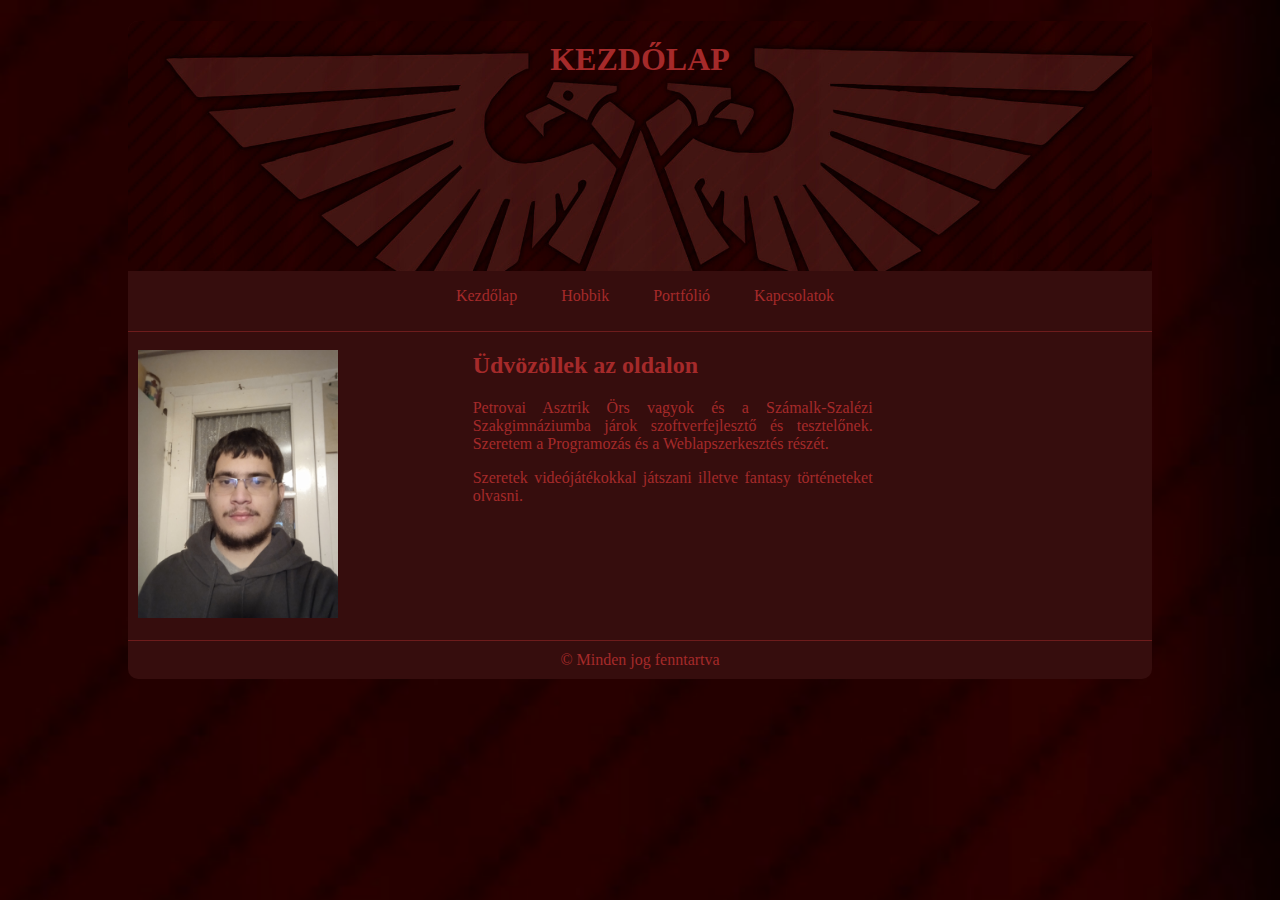
<file: index.html>
<!DOCTYPE html>
<html lang="hu">
<head>
    <meta charset="UTF-8">
    <meta name="description" content="Portfólió">
    <meta name="keywords" content="Portfólió, Petrovai Asztrik Örs, Házifeladat">
    <meta name="author" content="Petrovai Asztrik Örs">
    <meta name="viewport" content="width=device-width, initial-scale=1.0">
    <link rel="stylesheet" href="style.css">
    <title>Petrovai Asztrik Örs</title>
</head>
<body>
    <main>
        <header><h1>KEZDŐLAP</h1></header>
        <nav>
            <div class="linkek">
            <ul>
                <li><a href="index.html" class="kezdo">Kezdőlap</a></li>
                <li><a href="hobbik.html" class="kezdo">Hobbik</a></li>
                <li><a href="Portfolio.html" class="kezdo">Portfólió</a></li>
                <li><a href="kapcsolatok.html" class="kezdo">Kapcsolatok</a></li>
            </ul>
        </div>
        </nav>
        <article class="kezdolap">
            <div class="kep">
            <br>
            <img src="kepek/IMG_20230111_183821.jpg" alt="Petrovai Asztrik Örs" class="fenykep">
            </div>
            <div class="tartalom">
            <h2>Üdvözöllek az oldalon</h2>
            <p>Petrovai Asztrik Örs vagyok és a Számalk-Szalézi Szakgimnáziumba járok szoftverfejlesztő és tesztelőnek. Szeretem a Programozás és a Weblapszerkesztés részét.</p>
            <p>Szeretek videójátékokkal játszani illetve fantasy történeteket olvasni.</p>
            </div>
            <br>
        </article>
        <footer>© Minden jog fenntartva</footer>
    </main>
</body>
</html>
</file>
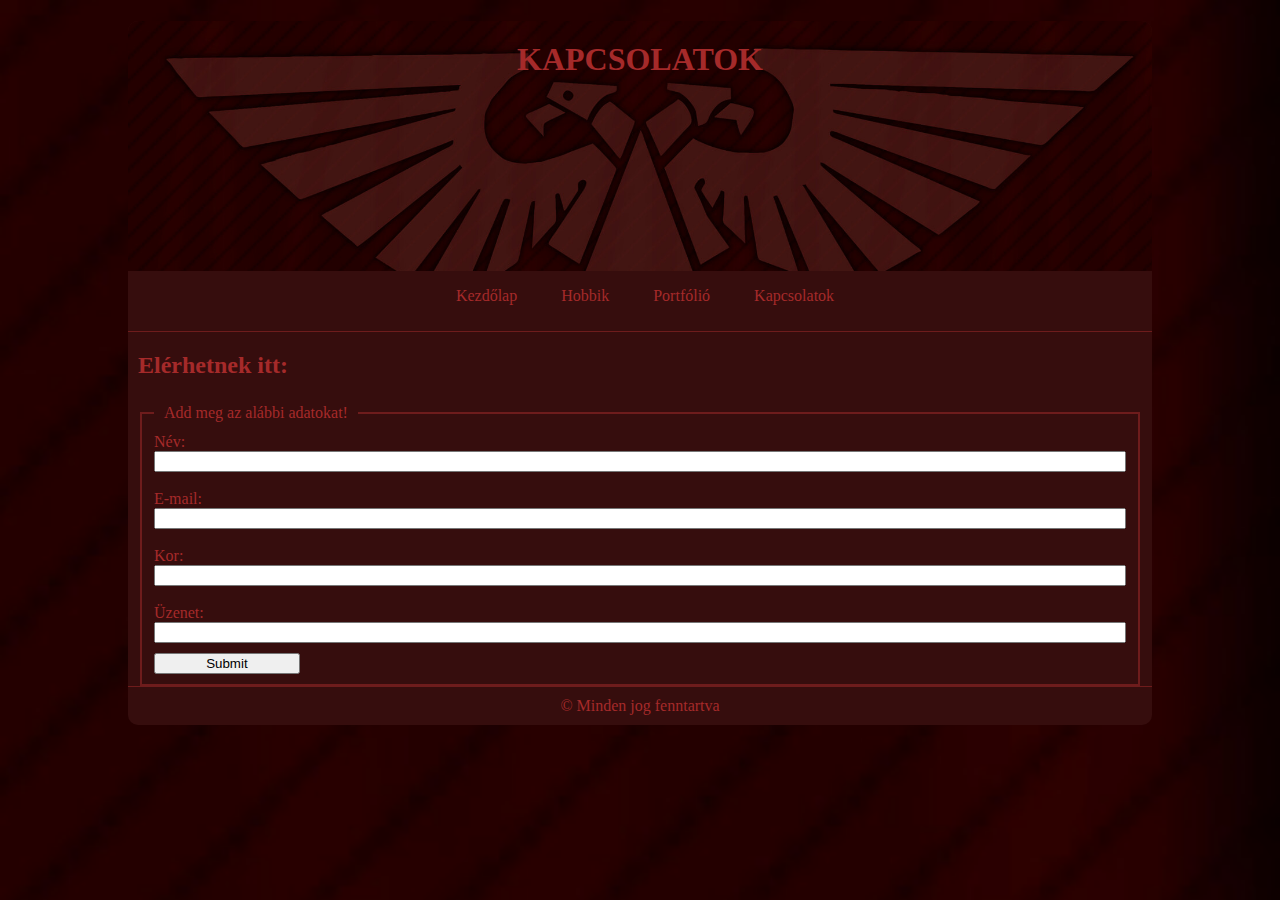
<file: kapcsolatok.html>
<!DOCTYPE html>
    <html lang="hu">
    <head>
        <meta charset="UTF-8">
        <meta name="description" content="Portfólió">
        <meta name="keywords" content="Portfólió, Petrovai Asztrik Örs, Házifeladat">
        <meta name="author" content="Petrovai Asztrik Örs">
        <meta name="viewport" content="width=device-width, initial-scale=1.0">
        <link rel="stylesheet" href="style.css">
        <title>Petrovai Asztrik Örs</title>
    </head>
    <body>
        <main>
            <header><h1>KAPCSOLATOK</h1></header>
            <nav>
                <div class="linkek">
                <ul>
                    <li><a href="index.html" class="kezdo">Kezdőlap</a></li>
                    <li><a href="hobbik.html" class="kezdo">Hobbik</a></li>
                    <li><a href="Portfolio.html" class="kezdo">Portfólió</a></li>
                    <li><a href="kapcsolatok.html" class="kezdo">Kapcsolatok</a></li>
                </ul>
            </div>
            </nav>
            <article>

                <h2>Elérhetnek itt:</h2>
                <fieldset>
                    <legend>Add meg az alábbi adatokat!</legend>
                    <label>Név:</label>
                    <input type="text">
                    <br>
                    <br>
                    <label>E-mail:</label>
                    <input type="text">
                    <br>
                    <br>
                    <label>Kor:</label>
                    <input type="text">
                    <br>
                    <br>
                    <label>Üzenet:</label>
                    <input type="text" class="uzenet">
                    <br>
                    <input type="submit">
                </fieldset>
                
            </article>
            <footer>© Minden jog fenntartva</footer>
        </main>
    </body>
    </html>
</file>
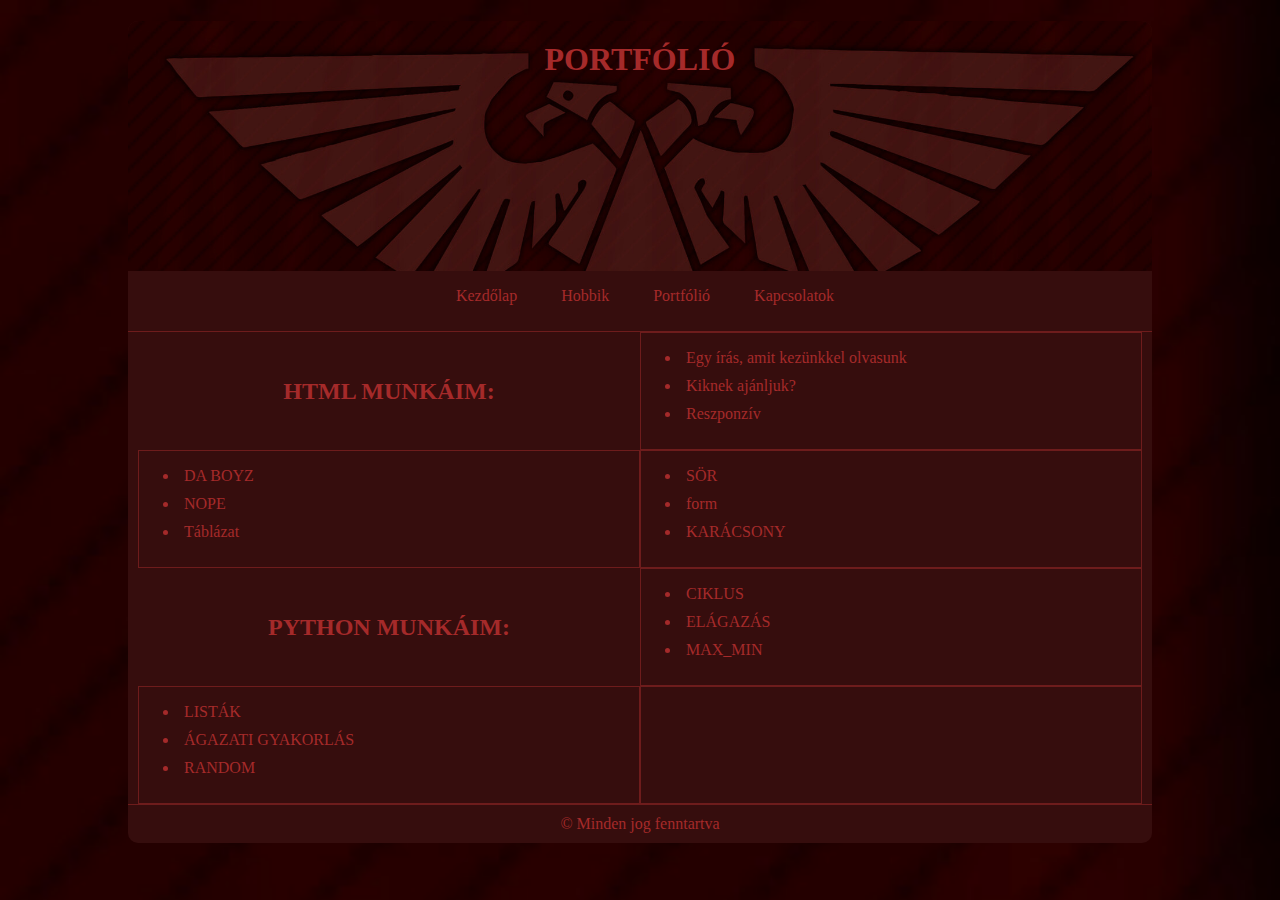
<file: Portfolio.html>
<!DOCTYPE html>
<html lang="hu">
<head>
    <meta charset="UTF-8">
    <meta name="description" content="Portfólió">
    <meta name="keywords" content="Portfólió, Petrovai Asztrik Örs, Házifeladat">
    <meta name="author" content="Petrovai Asztrik Örs">
    <meta name="viewport" content="width=device-width, initial-scale=1.0">
    <link rel="stylesheet" href="style.css">
    <title>Petrovai Asztrik Örs</title>
</head>
<body>
    <main>
        <header><h1>PORTFÓLIÓ</h1></header>
        <nav>
            <div class="linkek">
            <ul>
                <li><a href="index.html" class="kezdo">Kezdőlap</a></li>
                <li><a href="hobbik.html" class="kezdo">Hobbik</a></li>
                <li><a href="Portfolio.html" class="kezdo">Portfólió</a></li>
                <li><a href="kapcsolatok.html" class="kezdo">Kapcsolatok</a></li>
            </ul>
        </div>
        </nav>
        <article class="portfolio">
            <h2 class="proth2">HTML MUNKÁIM:</h2>
            <div class="protfolioborder">
                <ul>
                    <li class="szunet"><a href="https://aszpik12.github.io/Git_10_13_PA/" class="kezdo" target="_blank">Egy írás, amit kezünkkel olvasunk</a></li>
                    <li class="szunet"><a href="https://aszpik12.github.io/Git2_10_14_PA/" class="kezdo"  target="_blank">Kiknek ajánljuk?</a></li>
                    <li class="szunet"><a href="https://aszpik12.github.io/10_27_PA_Rep/" class="kezdo"  target="_blank">Reszponzív</a></li>
                </ul>
            </div>
            <div class="protfolioborder">
                <ul>
                    <li class="szunet"><a href="https://aszpik12.github.io/koperator/" class="kezdo"  target="_blank">DA BOYZ</a></li>
                    <li class="szunet"><a href="https://aszpik12.github.io/NOPE/" class="kezdo"  target="_blank">NOPE</a></li>
                    <li class="szunet"><a href="https://aszpik12.github.io/11_25/" class="kezdo"  target="_blank">Táblázat</a></li>
                </ul>
            </div>
            <div class="protfolioborder">
                <ul>
                    <li class="szunet"><a href="https://aszpik12.github.io/sor/" class="kezdo"  target="_blank">SÖR</a></li>
                    <li class="szunet"><a href="https://aszpik12.github.io/form/" class="kezdo"  target="_blank">form</a></li>
                    <li class="szunet"><a href="https://aszpik12.github.io/Kari/" class="kezdo"  target="_blank">KARÁCSONY</a></li>
                </ul>
            </div>

            <h2 class="proth2">PYTHON MUNKÁIM:</h2>

            <div class="protfolioborder">
                <ul>
                    <li class="szunet"><a href="download/0927Ciklus_PA.zip" class="kezdo" download="0927Ciklus_PA">CIKLUS</a></li>
                    <li class="szunet"><a href="download/Bemente_elagazas_PA.zip" class="kezdo" download="Bemente_elagazas_PA">ELÁGAZÁS</a></li>
                    <li class="szunet"><a href="download/PA11_22.zip" class="kezdo" download="PA11_22">MAX_MIN</a></li>
                </ul>
            </div>
            <div class="protfolioborder">
                <ul>
                    <li class="szunet"><a href="download/OraImMunka1015_PA11_07_hazi.zip" class="kezdo" download="OraImMunka1015_PA11_07_hazi.zip">LISTÁK</a></li>
                    <li class="szunet"><a href="download/Petrovai_Asztrik_Ors.zip" class="kezdo" download="Petrovai_Asztrik_Ors">ÁGAZATI GYAKORLÁS</a></li>
                    <li class="szunet"><a href="download/Random_10_15_PA.zip" class="kezdo" download="Random_10_15_PA">RANDOM</a></li>
                </ul>
            </div>
            <div class="protfolioborder">

            </div>

        </article>
        <footer>© Minden jog fenntartva</footer>
    </main>
</body>
</html>
</file>
<file: style.css>
body{
    background-image: url(kepek/Névtelen1.png);
    background-size: cover;
    margin: 0px;
    color: brown;
}

article{
    padding-left: 10px;
    padding-right: 10px;
}

.kezdolap{
    padding-left: 10px;
    padding-right: 10px;
    display: grid;
    grid-template-columns: 1fr 2fr;
}

main{
    margin: auto;
    width: 80%;
    background-color: rgb(54, 13, 13);
    border-radius: 10px;
    margin-top: 20px;
}

header{
    background-image: url(kepek/Névtelen3.png);
    background-size: cover;
    height: 250px;
    border-top-left-radius: 10px;
    border-top-right-radius: 10px;
}

p{
    text-align: justify;
}

h1{
padding-top: 20px;
text-align: center;
}

*{
    box-sizing: border-box;
}

nav ul li{
    list-style-type: none;
    display: inline-block;
    margin: auto;
    padding-right: 30px;
}

.szunet{
padding-bottom: 10px;
}

.portfolio{
    display: grid;
    grid-template-columns: 1fr 1fr;
}

.proth2{
    margin: auto;
}

.protfolioborder{
    border: 1px solid rgb(110, 28, 28);
}

nav {
    margin-top: 10px;
    padding-bottom: 10px;
    text-align: center;
    border-bottom: 1px solid rgb(110, 28, 28);
}

.kezdo{
    text-decoration: none; 
    padding: 5px 5px 5px 5px;
    color: brown;
}

.kezdo:hover{
    background-color: rgb(109, 28, 28);
    border-radius: 5px;
}

.kezdo:visited{
    color: brown;
}

footer{
    border-top: 1px solid rgb(110, 28, 28);
    text-align: center;
    padding-top: 10px;
    padding-bottom: 10px;
}

.tartalom{
    width: 400px;
}

table, td, th{
    margin: auto;
    border: 1px solid brown;
    padding: 5px;
}

.jatekok{
    width: 600px;
    margin: auto;
}

video{
    width: 600px;
    height: 400px;
}

.bemutato{
    margin-top: 30px;
    margin-left: 100px;
}

.fenykep{
    width: 200px;
    margin: auto;
}

legend{
    padding: 5px 10px;
}

fieldset{
    border-color: rgb(110, 28, 28);
    border-style: solid;
}

input{
    width: 100%;
}

input[type=submit]{
    width: 15%;
    margin-top: 10px;
}

@media only screen and (max-width: 780px) {

    .kezdolap{
        padding-left: 10px;
        padding-right: 10px;
        display: grid;
        grid-template-columns: 1fr;
    }

    .portfolio{
        display: grid;
        grid-template-columns: 1fr;
    }

    video{
        width: 400px;
        height: 300px;
    }

    nav {
        margin-top: 10px;
        padding-bottom: 10px;
        text-align: left;
        border-bottom: 1px solid rgb(110, 28, 28);
    }

    nav ul li{
        list-style-type: none;
        display: grid;
        grid-template-columns: 1fr;
        margin: auto;
        padding-right: 30px;
    }

    .tartalom{
        width: 100%;
    }

    header{
        background-image: url(kepek/rend-warhammer-40k-wallpaper.jpg);
        background-size: cover;
        height: 250px;
        border-top-left-radius: 10px;
        border-top-right-radius: 10px;
    }

    .jatekok{
        width: 100%;
        margin: auto;
    }

    input[type=submit]{
        width: 20%;
        margin-top: 10px;
    }

  }

  @media only screen and (max-width: 560px) {
    header{
        background-image: url(kepek/Névtelen4.png);
        background-size: cover;
        height: 250px;
        border-top-left-radius: 10px;
        border-top-right-radius: 10px;
    }
  }
</file>
